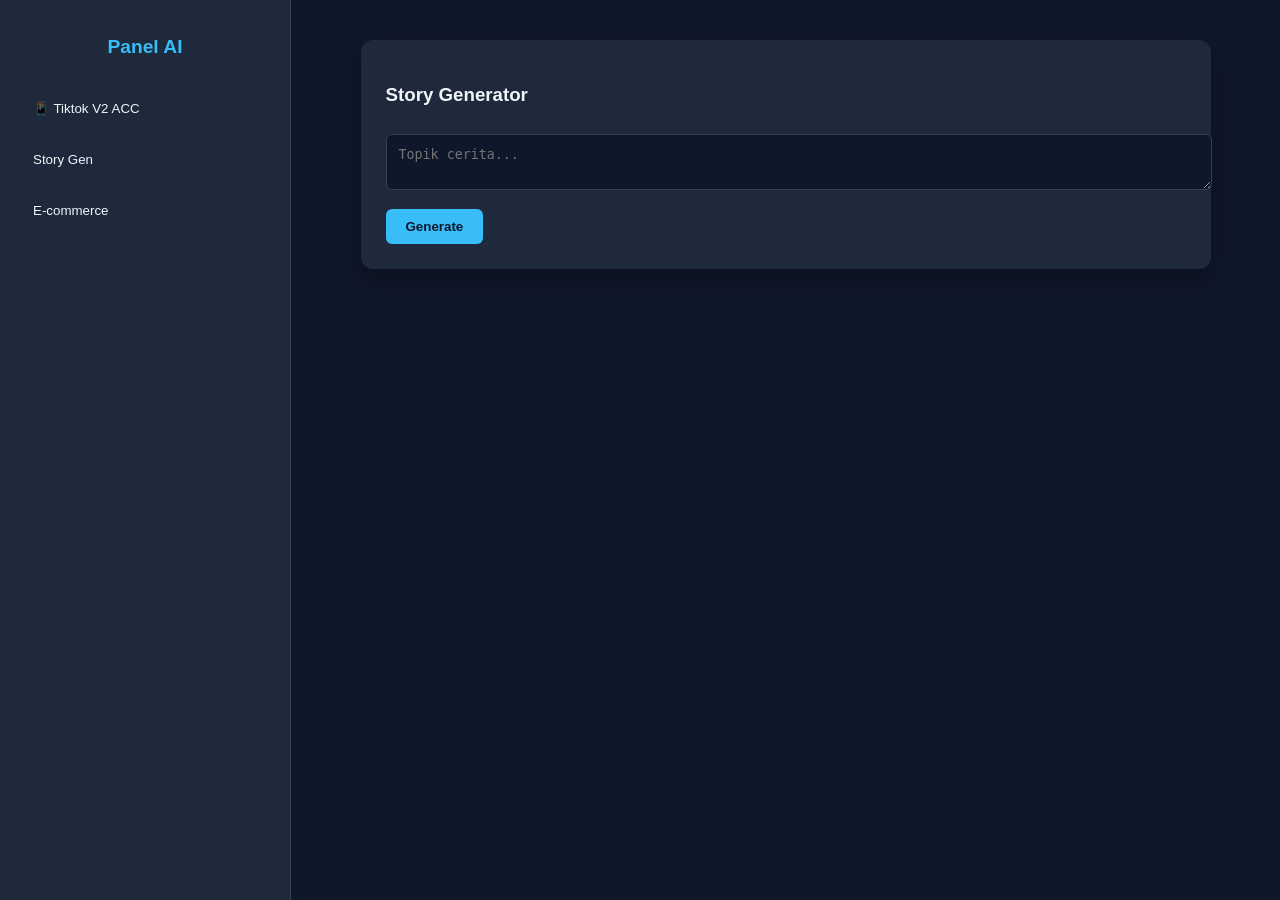
<file: index.html>
<!DOCTYPE html>
<html lang="id">
<head>
    <meta charset="UTF-8">
    <title>Super Panel Gemini</title>
    <link rel="stylesheet" href="style.css">
</head>
<body>
    <div id="sidebar">
        <h2>Panel AI</h2>
        <button class="nav-btn" data-target="tiktok-v2">📱 Tiktok V2 ACC</button>
        <button class="nav-btn" data-target="story">Story Gen</button>
        <button class="nav-btn" data-target="ecom">E-commerce</button>
    </nav>
    </div>

    <main id="main-content">

        <section id="tiktok-v2" class="content-box hidden">
            <h3>Tiktok V2 ACC</h3>
            <p>Aplikasi khusus untuk generate audio produk jualan di Tiktok.</p>
            <textarea id="tiktok-input" placeholder="Masukkan detail produk atau skrip..."></textarea>
            <button id="btn-tiktok-gen">Generate Audio</button>
        </section>
        
        <section id="story" class="content-box">
            <h3>Story Generator</h3>
            <textarea id="input-story" placeholder="Topik cerita..."></textarea>
            <button id="btn-story">Generate</button>
        </section>

        <section id="ecom" class="content-box hidden">
            <h3>E-commerce Tool</h3>
            <input type="text" id="url-ecom" placeholder="URL Produk...">
            <button id="btn-ecom">Analisis</button>
        </section>
    </main>

    <script type="module" src="main.js"></script>
</body>

</html>
</file>
<file: style.css>
:root {
    --bg-dark: #0f172a;
    --sidebar-bg: #1e293b;
    --accent: #38bdf8;
    --text: #f1f5f9;
    --card: #1e293b;
}

body {
    margin: 0;
    font-family: 'Inter', sans-serif;
    background-color: var(--bg-dark);
    color: var(--text);
    display: flex;
    height: 100vh;
}

/* Sidebar */
#sidebar {
    width: 250px;
    background-color: var(--sidebar-bg);
    padding: 20px;
    border-right: 1px solid #334155;
}

#sidebar h2 {
    color: var(--accent);
    font-size: 1.2rem;
    margin-bottom: 30px;
    text-align: center;
}

.nav-btn {
    display: block;
    width: 100%;
    padding: 12px;
    margin-bottom: 10px;
    background: transparent;
    border: 1px solid transparent;
    color: var(--text);
    text-align: left;
    cursor: pointer;
    border-radius: 8px;
    transition: 0.3s;
}

.nav-btn:hover {
    background: #334155;
    border-color: var(--accent);
}

/* Main Content */
#main-content {
    flex: 1;
    padding: 40px;
    overflow-y: auto;
}

.content-box {
    background: var(--card);
    padding: 25px;
    border-radius: 12px;
    max-width: 800px;
    margin: 0 auto;
    box-shadow: 0 10px 25px rgba(0,0,0,0.3);
}

.hidden { display: none; }

textarea, input {
    width: 100%;
    padding: 12px;
    background: #0f172a;
    border: 1px solid #334155;
    color: white;
    border-radius: 6px;
    margin-top: 10px;
}

button[id^="btn-"] {
    margin-top: 15px;
    padding: 10px 20px;
    background: var(--accent);
    border: none;
    color: #0f172a;
    font-weight: bold;
    border-radius: 6px;
    cursor: pointer;
}
</file>
